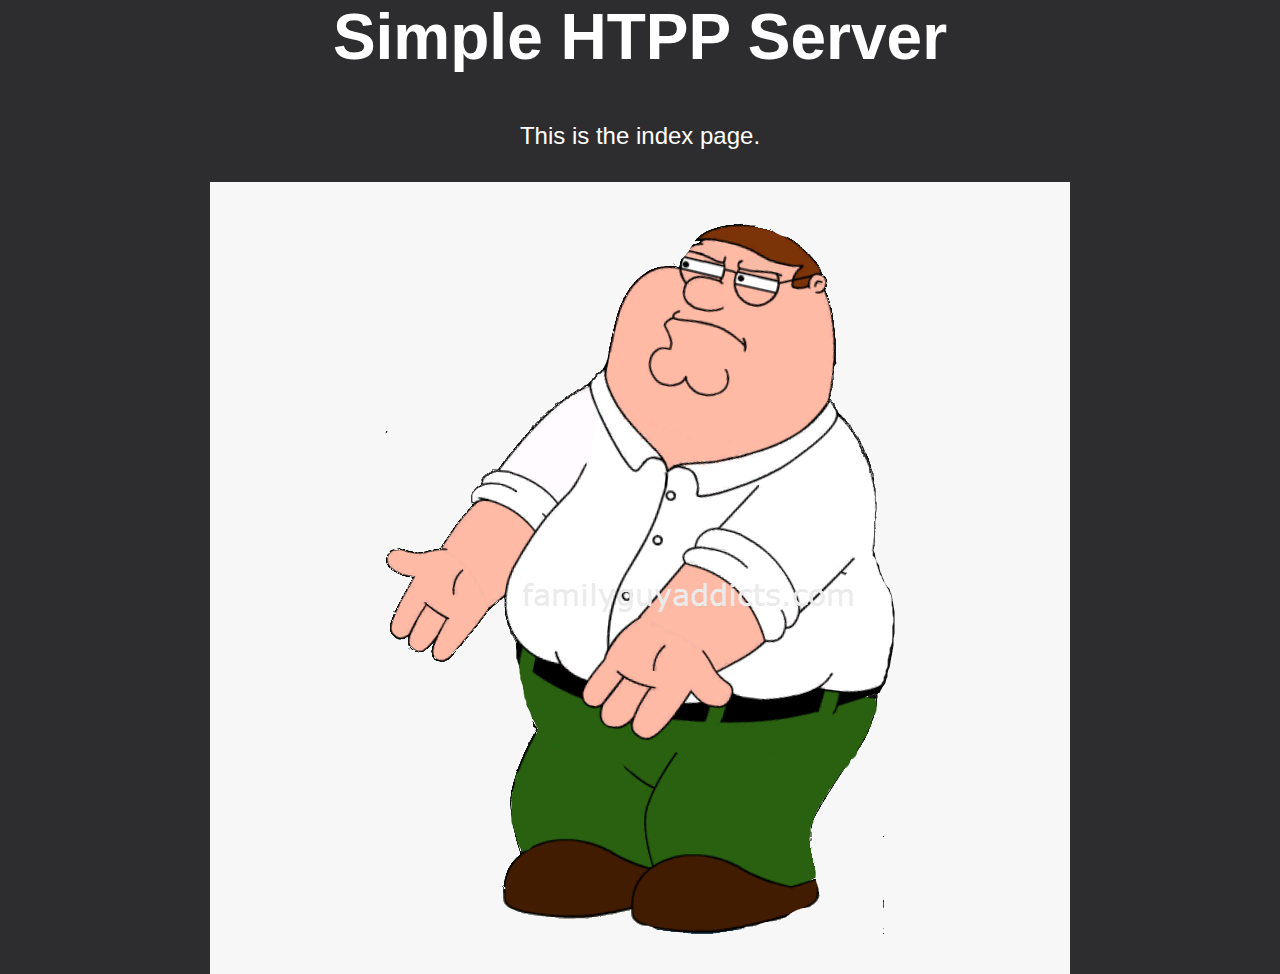
<file: src/static/index.html>
<html>
  <head>
    <title>Index page</title>

    <link rel="stylesheet" href="style.css" />
  </head>
  <body>
    <div>
      <h1>Simple HTPP Server</h1>
      <p>This is the index page.</p>
      <img src="picture.png" alt="" />
    </div>
  </body>
</html>
</file>
<file: src/static/style.css>
:root {
  --clr-primary: #98d2eb;
  --clr-secondary: #b2b1cf;

  --clr-bg: #2d2d30;
  --clr-text: #fff;
}

* {
  box-sizing: border-box;
  margin: 0;
  padding: 0;
}

body {
  background-color: var(--clr-bg);
  color: var(--clr-text);
  font-family: sans-serif;

  min-height: 100vh;
  display: grid;
  place-items: center;
}

div {
  display: flex;
  flex-direction: column;
  align-items: center;

  gap: 2rem;
}

h1 {
  font-size: 4rem;
  margin-bottom: 1rem;
}

p {
  font-size: 1.5rem;
}

img {
  max-width: 100%;
}
</file>
